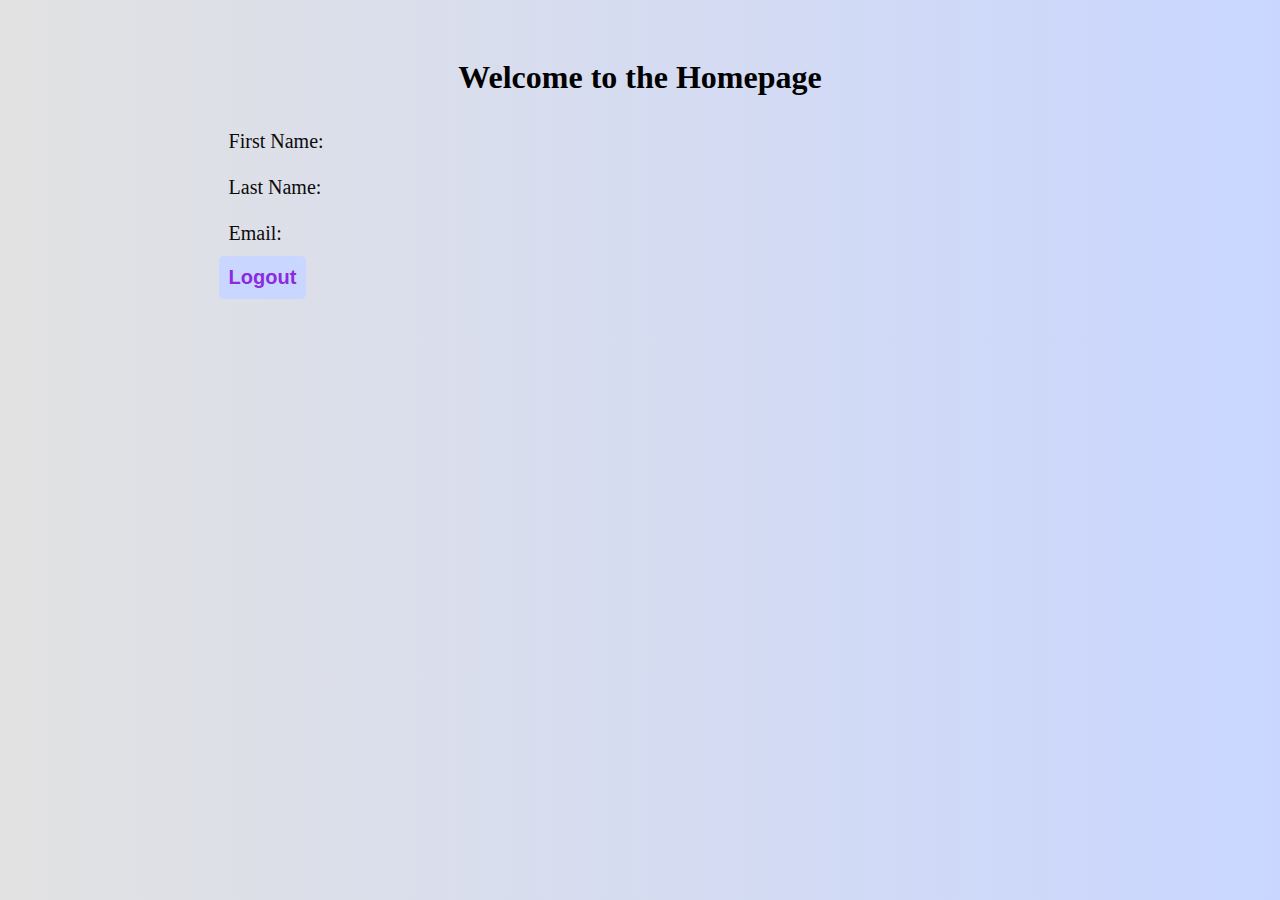
<file: pages/homepage.html>
<!DOCTYPE html>
<html lang="en">
<head>
    <meta charset="UTF-8">
    <meta name="viewport" content="width=device-width, initial-scale=1.0">
    <title>Homepage</title>
    <style>
        body{
            padding:30px;
            background:linear-gradient(to right, #e2e2e2, #c9d6ff);
        }
        h1{
            text-align:center;

        }
        button{
            color:blueviolet;
            background-color:#c9d6ff;
            padding:5px;
            border-radius:5px;
            font-size:1rem;
            font-weight:bold;
            border:none;
        }
        button:hover{
            text-decoration: underline;
            color:blue;
        }
        button, div{
            margin-left:15%;
            font-size:20px;
            padding:10px;
        }
        div{
            font-weight:400;
            color:rgb(12,11,11);

        }
        span{
            font-weight:600;
            font-size:22px;
            color:black;
        }
    </style>
    <script type="module" src="../js/homepage.js"></script>
</head>
<body>
    <h1>Welcome to the Homepage</h1>
    <div>First Name: <span id="loggedUserFName"></span></div>
    <div>Last Name: <span id="loggedUserLName"></span></div>
    <div>Email: <span id="loggedUserEmail"></span></div>
    <button id="logout">Logout</button>
</body>
</html>
</file>
